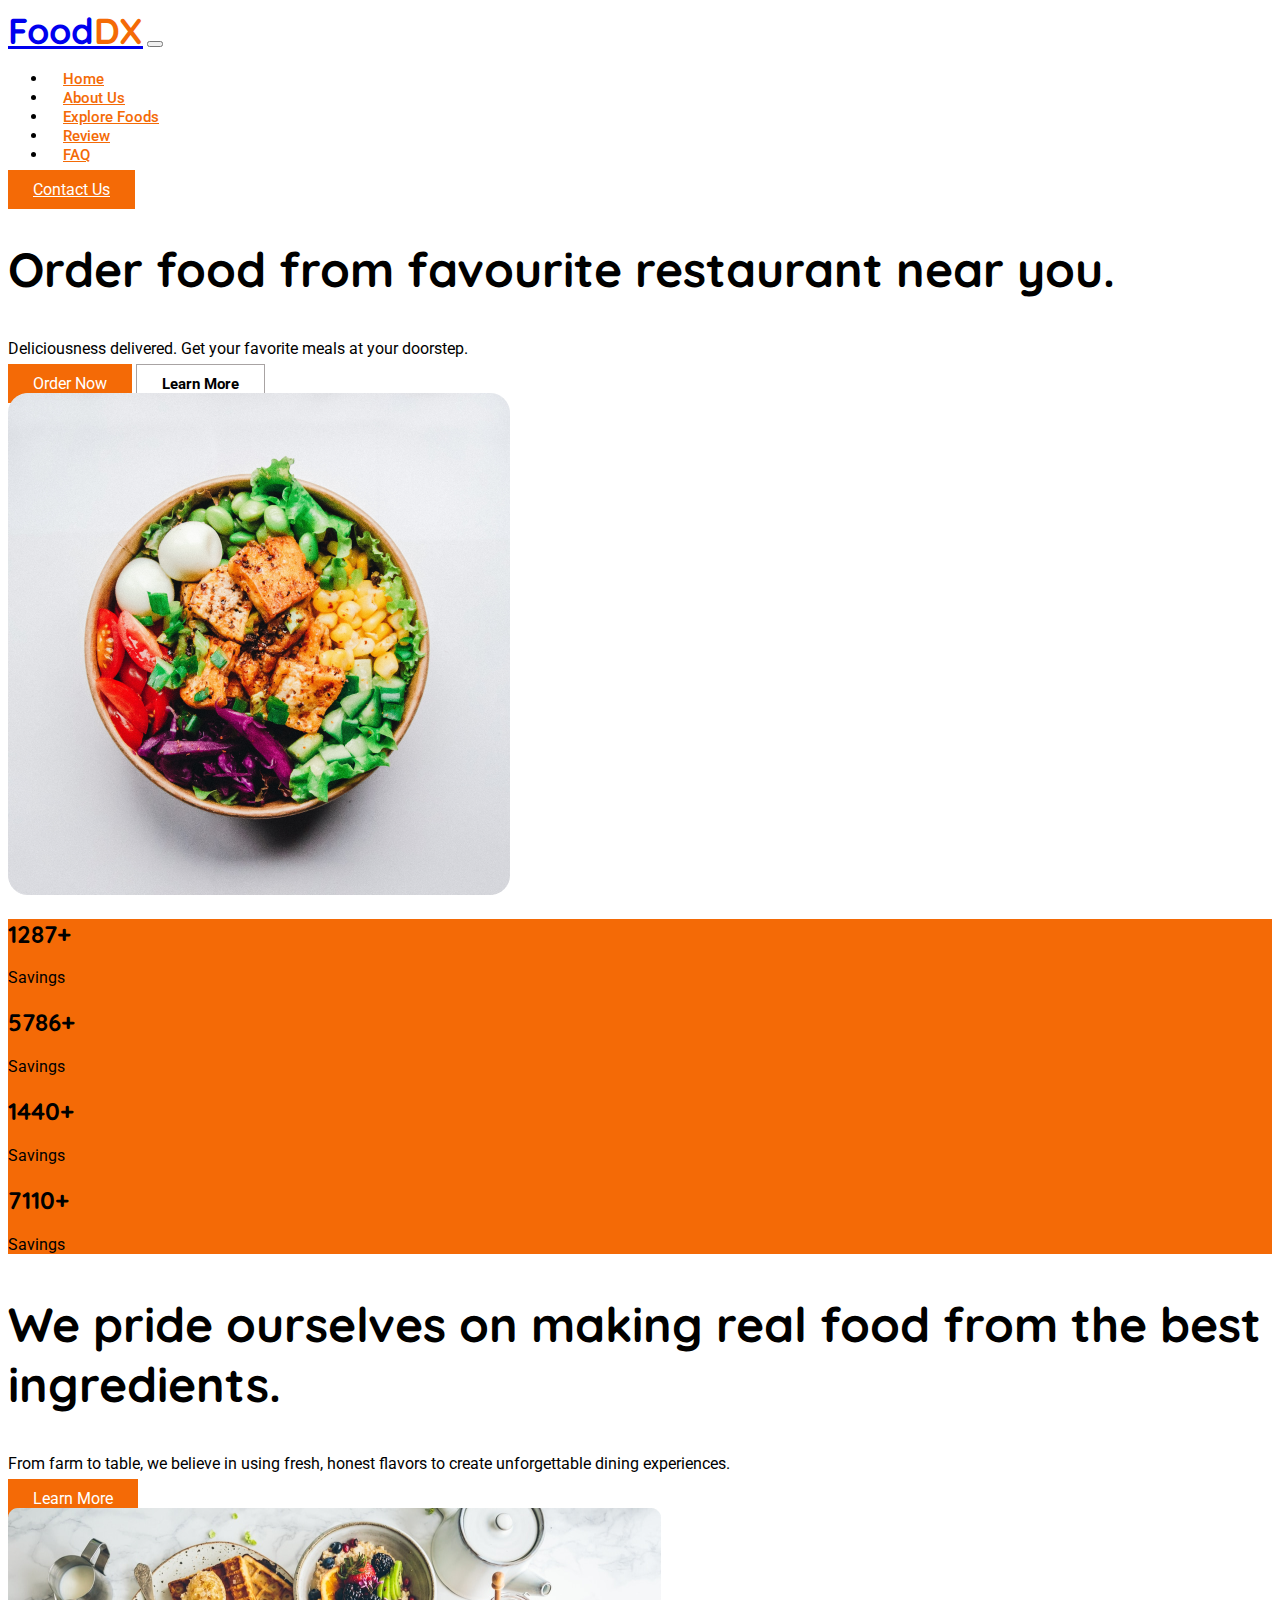
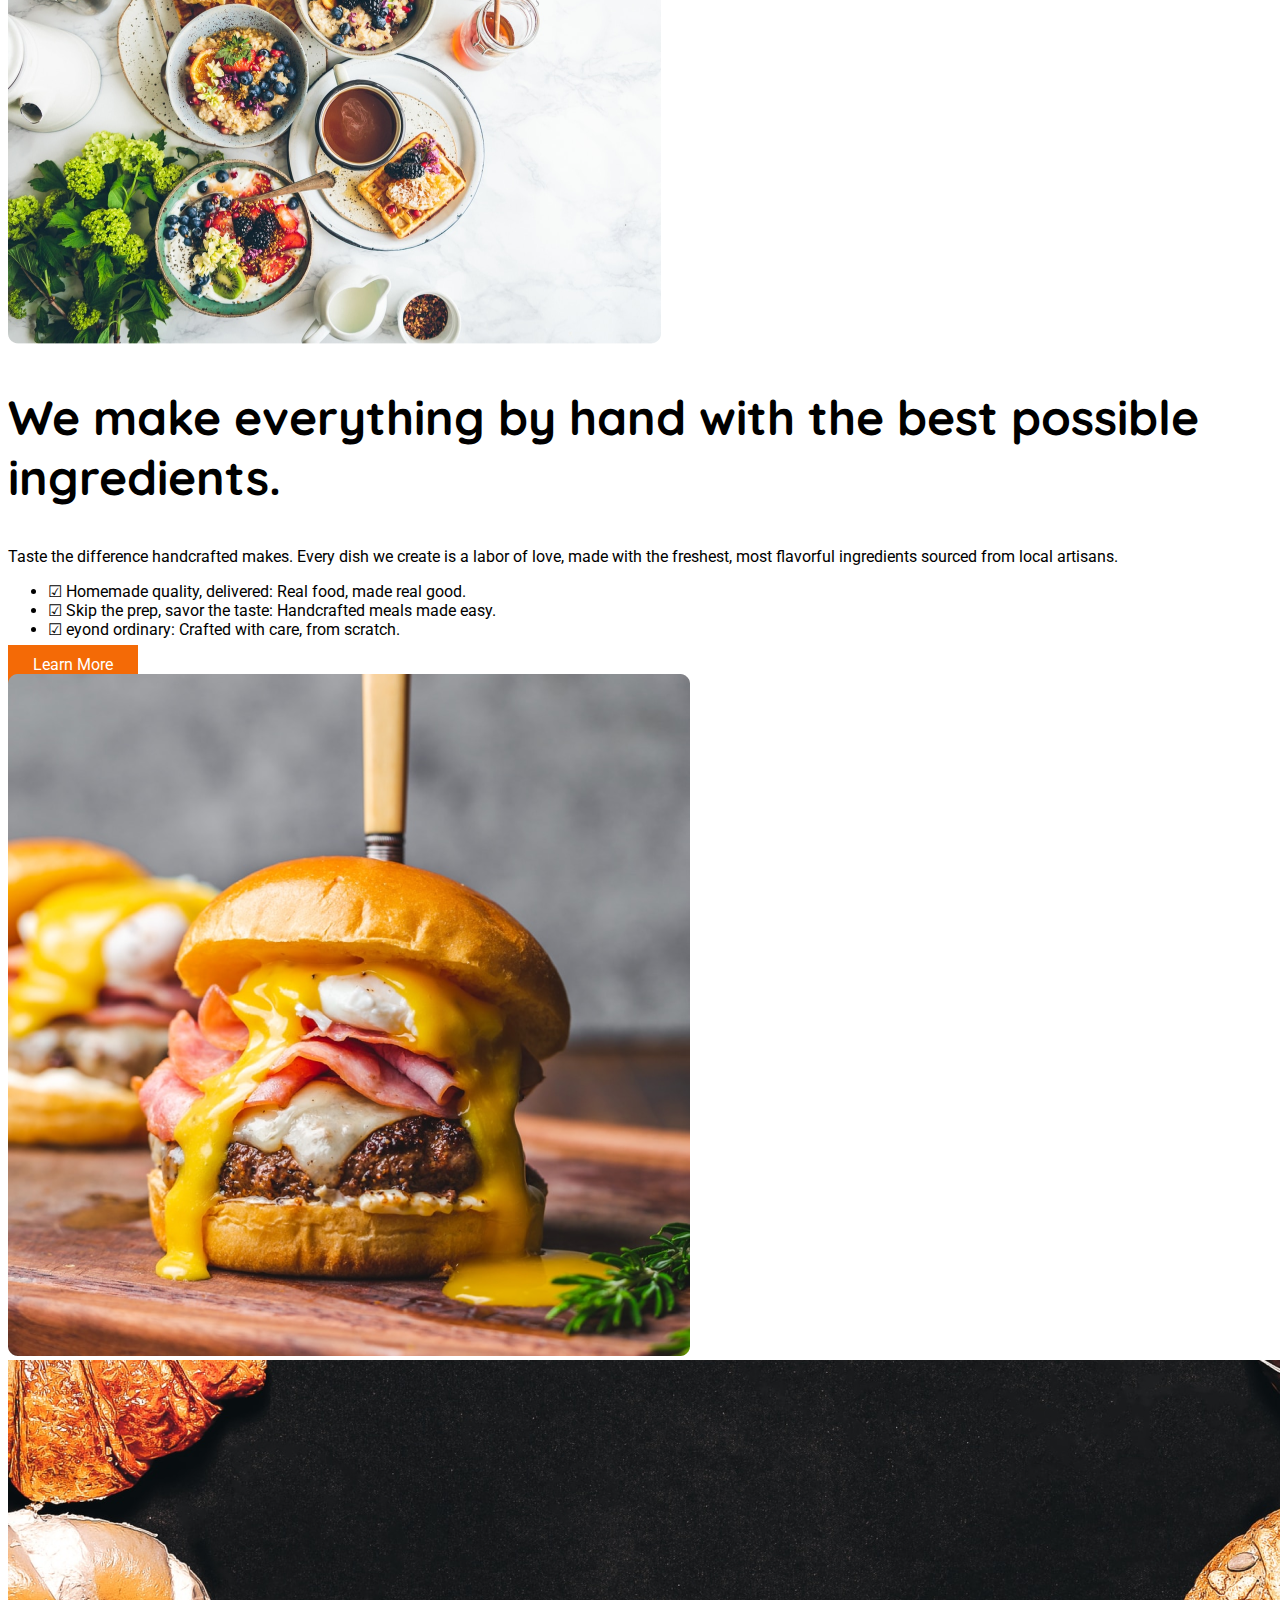
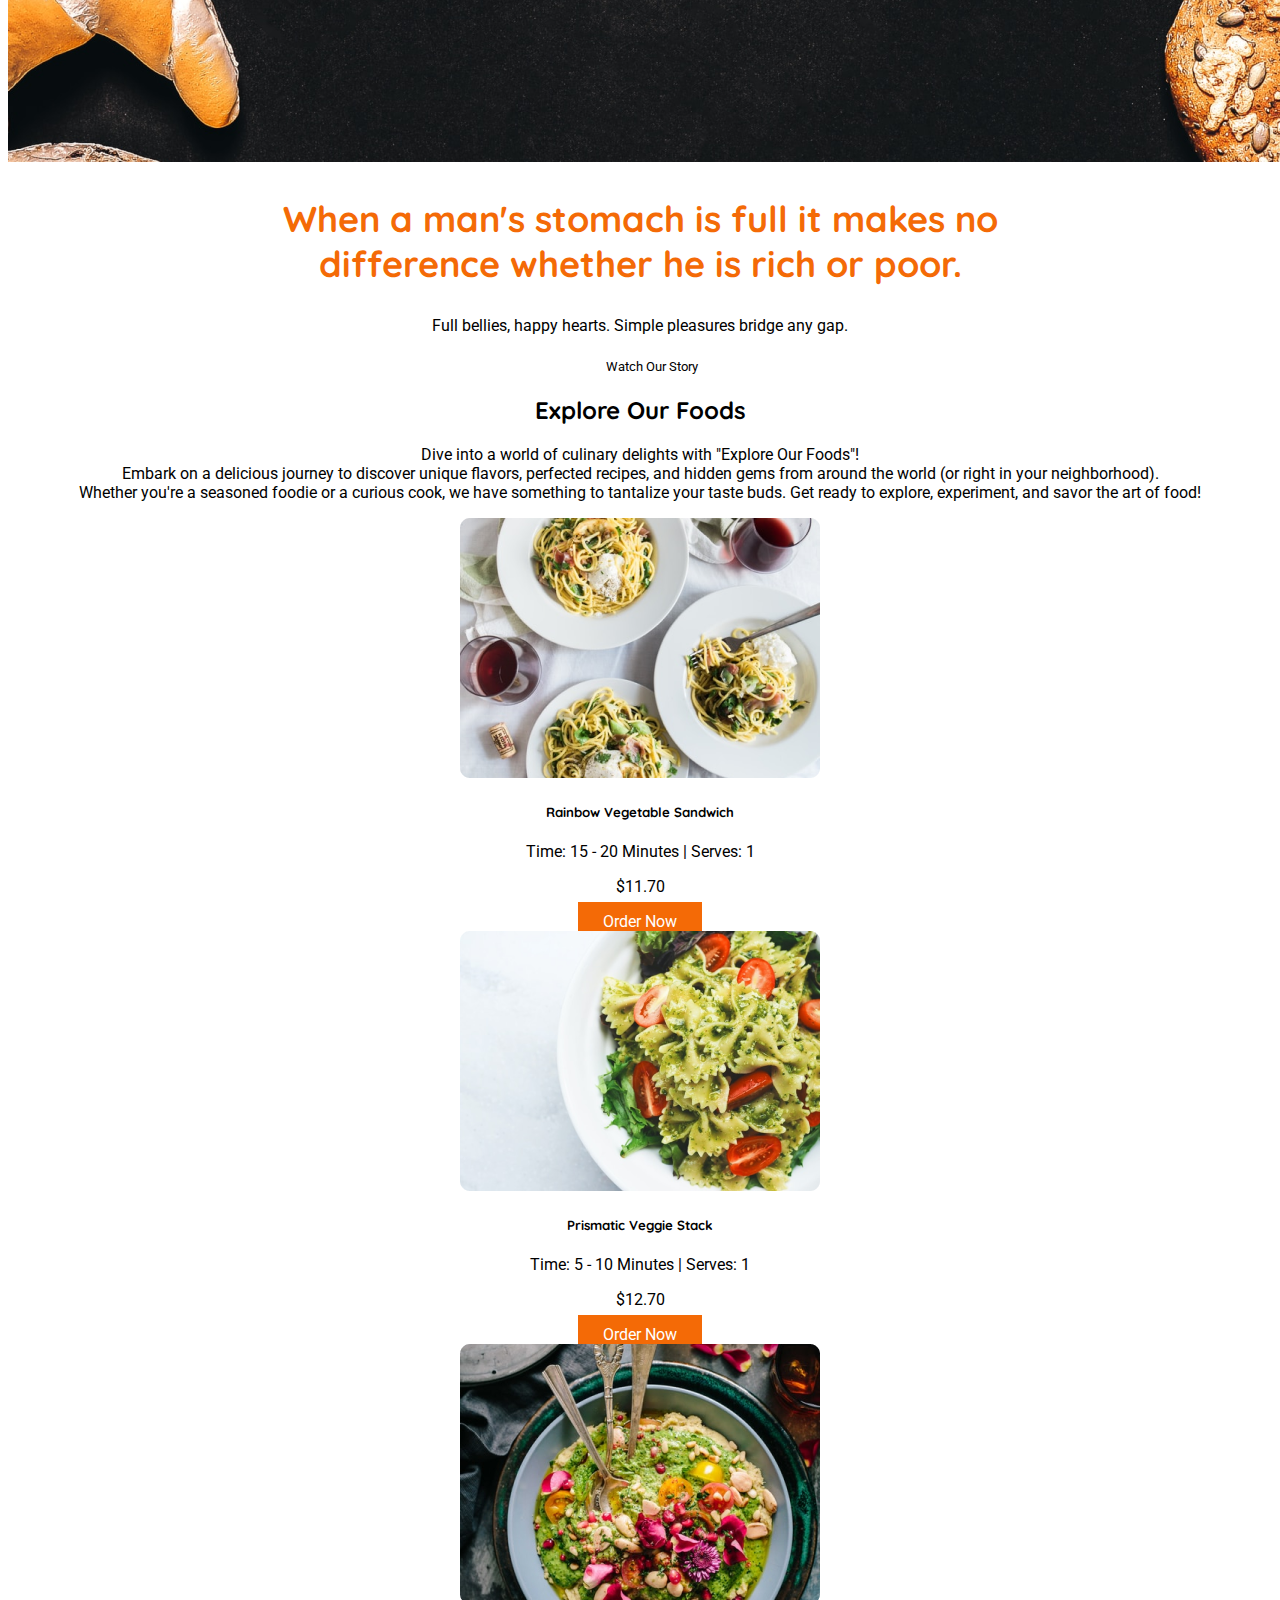
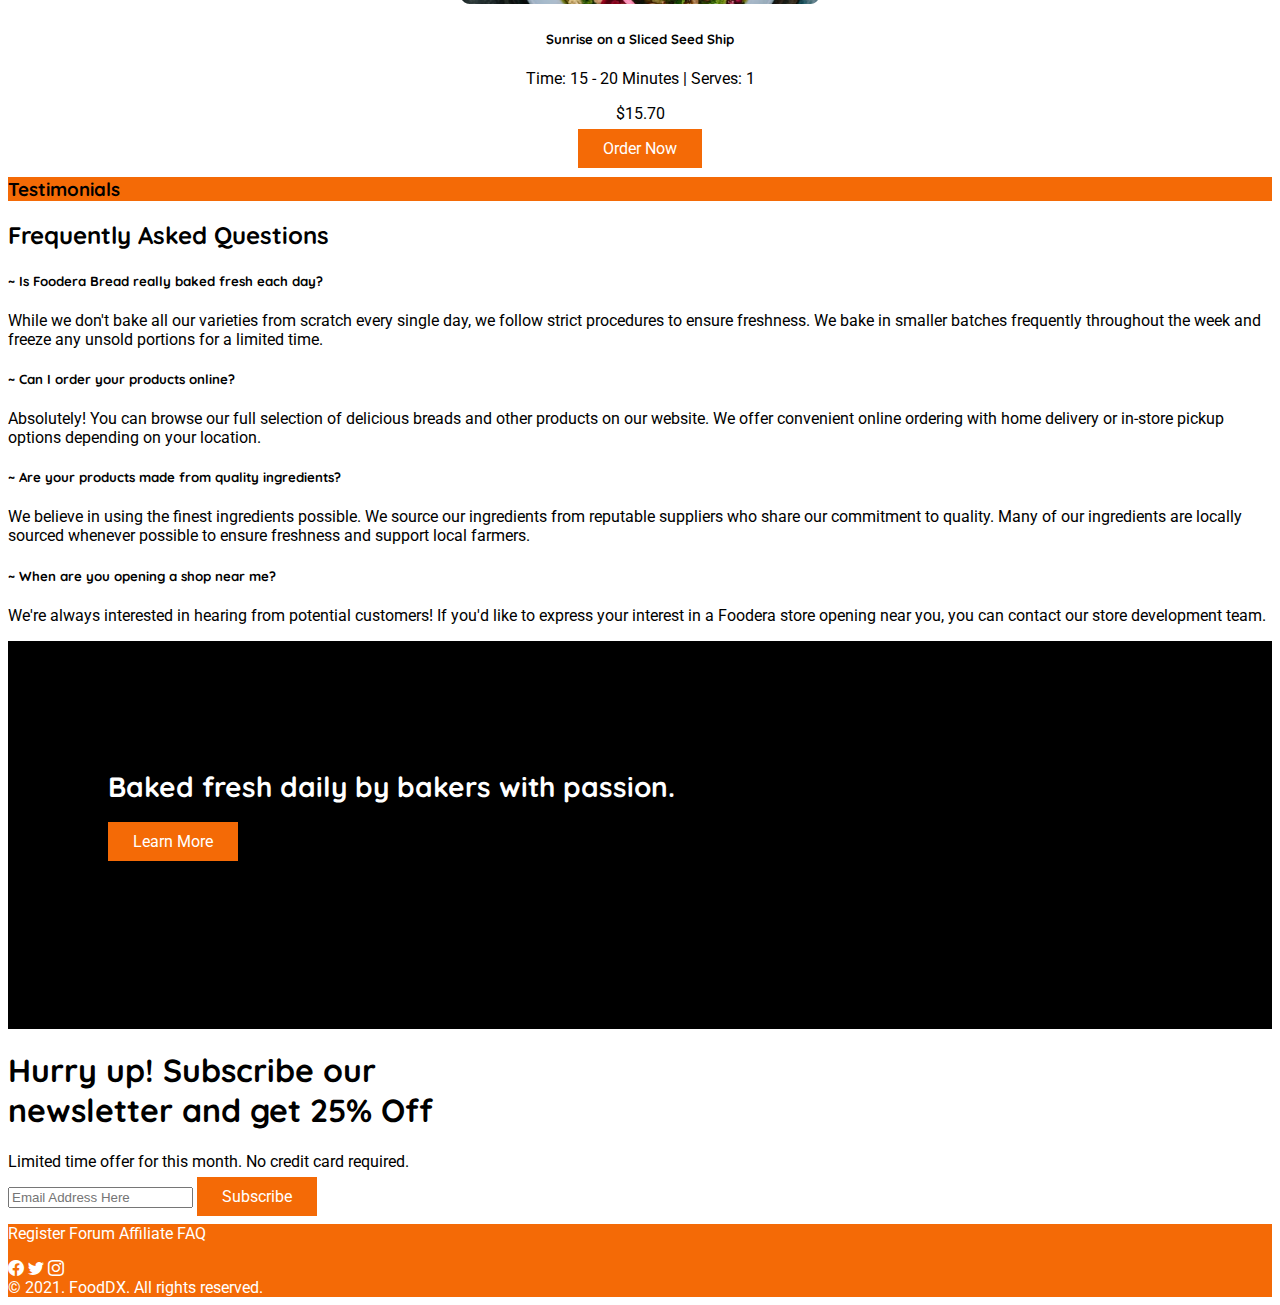
<file: index.html>
<!doctype html>
<html lang="en">
  <head>
    <meta charset="utf-8">
    <meta name="viewport" content="width=device-width, initial-scale=1">
    <title>FoodDX</title>
    <link rel="stylesheet" href="https://cdnjs.cloudflare.com/ajax/libs/OwlCarousel2/2.3.4/assets/owl.carousel.min.css">
    <link rel="stylesheet" href="https://cdn.jsdelivr.net/npm/bootstrap-icons@1.10.2/font/bootstrap-icons.css">
    <link href="https://cdn.jsdelivr.net/npm/bootstrap@5.2.3/dist/css/bootstrap.min.css" rel="stylesheet" integrity="sha384-rbsA2VBKQhggwzxH7pPCaAqO46MgnOM80zW1RWuH61DGLwZJEdK2Kadq2F9CUG65" crossorigin="anonymous">
    <link rel="stylesheet" href="style.css">
    </head>
  
    <body>
    <nav class="navbar navbar-expand-lg bg-light">
        <div class="container">
          <a class="navbar-brand" href="#">Food<span>DX</span></a>
          <button class="navbar-toggler" type="button" data-bs-toggle="collapse" data-bs-target="#navbarSupportedContent" aria-controls="navbarSupportedContent" aria-expanded="false" aria-label="Toggle navigation">
            <span class="navbar-toggler-icon"></span>
          </button>
          <div class="collapse navbar-collapse" id="navbarSupportedContent">
            <ul class="navbar-nav ms-auto mb-2 mb-lg-0">
              <li class="nav-item">
                <a class="nav-link active" aria-current="page" href="#">Home</a>
              </li>
              <li class="nav-item">
                <a class="nav-link" href="aboutus.html"> About Us    </a>
              </li>
              <li class="nav-item">
                <a class="nav-link" href="#">      Explore Foods      </a>
              </li>
              <li class="nav-item">
                <a class="nav-link" href="#"> Review</a>
              </li>
              <li class="nav-item">
                <a class="nav-link" href="#">FAQ</a>
              </li>
             </ul>
            <form class="d-flex" role="search">
              <a class="btn btn-warning ms-5" type="submit" href="contact.html">Contact Us</a>
            </form>
          </div>
        </div>
    </nav>
    
    <section class="banner py-5">
        <div class="container">
            <div class="row align-items-center">
                <div class="col-lg-6 order-2 order-lg-1">
                    <h2> Order food from favourite restaurant near you.</h2>
                      <p class="text-secondary py-4">Deliciousness delivered. Get your favorite meals at your doorstep. </p> 
                      <a class="btn btn-warning">Order Now</a>
                      <a class="btn btn-warning1">Learn More</a>
                </div>
                <div class="col-lg-6 order-1 order-lg-2">
                    <img src="img/topimage.png" alt="" class="w-100">
                </div>
            </div>
        </div>
    </section>
    
    <section class="counter text-center text-light pt-4">
        <div class="container">
            <div class="row">
                <div class="col-lg-3">
                    <h2>1287+</h2>
                    <p>Savings</p>
                </div>
                <div class="col-lg-3">
                    <h2>5786+</h2>
                    <p>Savings</p>
                </div>
                <div class="col-lg-3">
                    <h2>1440+</h2>
                    <p>Savings</p>
                </div>
                <div class="col-lg-3">
                    <h2>7110+</h2>
                    <p>Savings</p>
                </div>
            </div>
        </div>
    </section>

    <section class="banner py-5">
        <div class="container">
            <div class="row align-items-center py-5">
                <div class="col-lg-6 order-2 order-lg-2">
                    <h2> We pride ourselves on making real food from the best ingredients.</h2>
                      <p class="text-secondary py-4">From farm to table, we believe in using fresh, honest flavors to create unforgettable dining experiences. </p> 
                      <a class="btn btn-warning">Learn More</a>
                </div>
                <div class="col-lg-6 order-1 order-lg-1">
                    <img src="img/din.png" alt="" class="w-100">
                </div>
            </div>
        </div>
    </section>

    <section class="banner py-5">
        <div class="container">
            <div class="row align-items-center">
                <div class="col-lg-6 order-2 order-lg-1">
                    <h2>We make everything by hand with the best possible ingredients.</h2>
                      <p class="text-secondary py-4">Taste the difference handcrafted makes. Every dish we create is a labor of love, made with the freshest, most flavorful ingredients sourced from local artisans. </p> 
                         <ul class="list-unstyled">
                            <li>☑ Homemade quality, delivered: Real food, made real good.</li>
                            <li>☑ Skip the prep, savor the taste: Handcrafted meals made easy. </li>
                            <li>☑ eyond ordinary: Crafted with care, from scratch.</li>
                         </ul>
                      <a class="btn btn-warning">Learn More</a>
               </div>
                <div class="col-lg-6 order-1 order-lg-2">
                    <img src="img/bur.png" alt="" class="w-100">
                </div>
            </div>
        </div>
    </section>

    <section class="photo">
        <div class="card text-bg-dark">
            <img src="img/bg.png" class="card-img" alt="...">
            <div class="card-img-overlay">
              <h2 class="card-title py-4">When a man's stomach is full it makes no <br>
                difference whether he is rich or poor.</h2>
              <p class="card-text">Full bellies, happy hearts. Simple pleasures bridge any gap.
            <p class="card-text"><small><img src="img/Vector.png" alt=""> Watch Our Story</small></p>
            </div>
          </div>
    </section>

    <section class="options text-center py-5">
        <div class="container">
        <h2>Explore Our Foods </h2>
        <p>Dive into a world of culinary delights with "Explore Our Foods"! <br> Embark on a delicious journey to discover unique flavors, perfected recipes, and hidden gems from around the world (or right in your neighborhood).  <br> Whether you're a seasoned foodie or a curious cook, we have something to tantalize your taste buds. Get ready to explore, experiment, and savor the art of food!</p>
            <div class="row py-5">
                <div class="col-lg-4">
                    <img src="img/1.png" class="a py-3" alt="">
                    <h5> <strong> Rainbow Vegetable Sandwich</strong></h5>
                    <p>Time: 15 - 20 Minutes | Serves: 1</p>
                    <p>  $11.70 </p>
                    <a class="btn btn-warning">Order Now</a>
                </div>
                <div class="col-lg-4">
                    <img src="img/2.png" class="a py-3" alt="">
                    <h5> <strong> Prismatic Veggie Stack</strong></h5>
                    <p>Time: 5 - 10 Minutes | Serves: 1</p>
                    <p>  $12.70 </p>
                    <a class="btn btn-warning">Order Now</a>
                </div>
                <div class="col-lg-4">
                    <img src="img/3.png" class="a py-3" alt="">
                    <h5> <strong> Sunrise on a Sliced Seed Ship </strong></h5>
                    <p>Time: 15 - 20 Minutes | Serves: 1</p>
                    <p> $15.70 </p>
                    <a class="btn btn-warning">Order Now</a>
                </div>
            </div>
        </div>
    </section>

    <section class="clients py-5 text-center text-light">
        <h3>Testimonials</h3>
        <div class="owl-carousel one">
            <div class="item">
                <img src="img/photo4.jpg" alt="Customer Image" class="testimonial-avatar">
                <p class="testimonial-text">"This is a great place to get fresh and delicious food! I love their seasonal options." - John Smith</p>
              </div>
              <div class="item">
                <img src="img/photo2.jpg" alt="Customer Image" class="testimonial-avatar">
                <p class="testimonial-text">"The food arrived fresh and delicious. It tasted just like it did at the 5 star hotel!" - Priya Sharma</p>
              </div>
              <div class="item">
                <img src="img/photo3.jpg" alt="Customer Image" class="testimonial-avatar">
                <p class="testimonial-text">"FoodDX offers a wide range of restaurants to choose from, so I can always find something I'm craving." - Paris John</p>
              </div>
              <div class="item">
                <img src="img/img1.jpg" alt="Customer Image" class="testimonial-avatar">
                <p class="testimonial-text">"The delivery was incredibly fast! My food arrived hot and fresh." - Mike </p>
              </div>
              <div class="item">
                <img src="img/img2.jpg" alt="Customer Image" class="testimonial-avatar">
                <p class="testimonial-text">"I had a question about my order, and the FoodDX customer service team was very helpful and responsive." - Seema </p>
              </div>
          </div>
    </section>

    <section class="question">
        <div class="container">
        <h2 class="Q text-center py-5"> <strong> Frequently Asked Questions</strong></h2>
        <div class="row">
            <div class="col-lg-6">
                <h5>~ Is Foodera Bread really baked fresh each day?</h5>
                <p> While we don't bake all our varieties from scratch every single day, 
                    we follow strict procedures to ensure freshness. We bake in smaller batches frequently throughout the week and 
                    freeze any unsold portions for a limited time.</p>
                <h5>~ Can I order your products online?</h5>
                <p>Absolutely! You can browse our full selection of delicious breads and other products on our website. 
                    We offer convenient online ordering with home delivery or in-store pickup options depending on your location.</p>
            </div>
            <div class="col-lg-6">
                <h5>~ Are your products made from quality ingredients? </h5>
                <p>We believe in using the finest ingredients possible. We source our ingredients from reputable suppliers
                     who share our commitment to quality. Many of our ingredients are locally sourced whenever possible to
                      ensure freshness and support local farmers.</p>
                <h5>~ When are you opening a shop near me?</h5>
                <p>We're always interested in hearing from potential customers! If you'd like to express your interest 
                    in a Foodera store opening near you, you can contact our store development team.</p>
            </div>
        </div>
        </div>
    </section>

    <section class="ban">
        <div class="container">
        <div class="row">
            <div class="col-lg-6">
                <p>Baked fresh daily by bakers with passion.</p>
            </div>
            <div class="col-lg-6 text-center">
                <a class="btn btn-warning ">Learn More</a>
            </div>
        </div>
        </div>
    </section>

    <section class="w text-center py-5">
        <div class="container">
        <h1> <strong>Hurry up! Subscribe our <br> newsletter and get 25% Off </strong> </h1>
        <p>Limited time offer for this month. No credit card required.</p>
        <div class="input-group mb-3">
            <input type="text" class="form-control" placeholder="Email Address Here" aria-label="Username">
         <a class="btn btn-warning ">Subscribe </a> </div>
    </div>
    </section>

    <footer class="footer text-center">
        <div class="container">
            <div class="row">
                <p>Register  Forum  Affiliate  FAQ</p>         
            </div>
            <div class="row">
                <i class="bi bi-facebook"></i>
                <i class="bi bi-twitter"></i>
                <i class="bi bi-instagram"></i>
            </div>
            <di v class="row">© 2021. FoodDX. All rights reserved.</div>
        </div>
    </footer>

    <script src="https://cdn.jsdelivr.net/npm/bootstrap@5.2.3/dist/js/bootstrap.bundle.min.js" 
    integrity="sha384-kenU1KFdBIe4zVF0s0G1M5b4hcpxyD9F7jL+jjXkk+Q2h455rYXK/7HAuoJl+0I4" crossorigin="anonymous"></script>
    <script src="https://code.jquery.com/jquery-3.6.2.min.js"></script>
    <script src="https://cdnjs.cloudflare.com/ajax/libs/OwlCarousel2/2.3.4/owl.carousel.min.js"></script>
    

  </body>
</html>
</file>
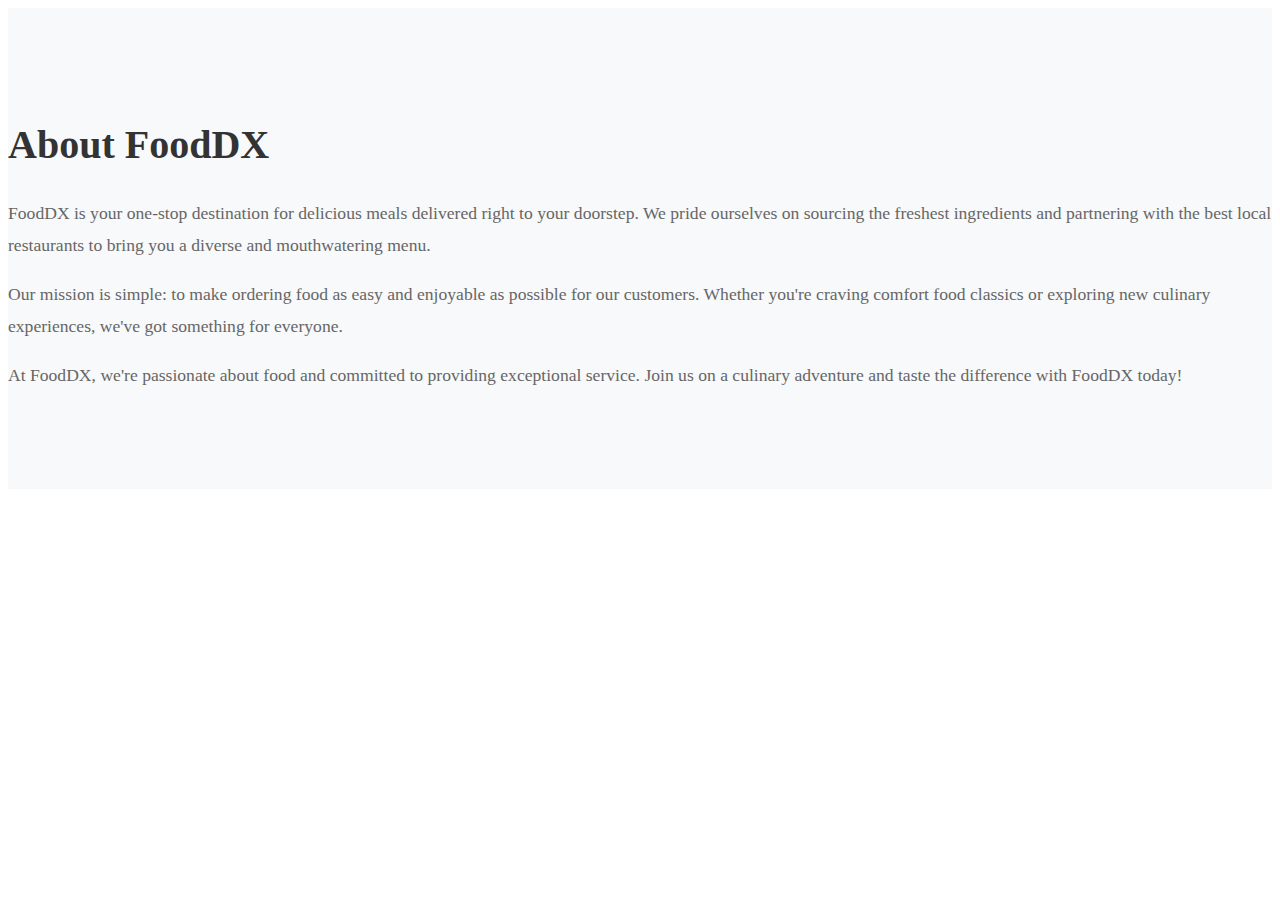
<file: aboutus.html>
<!DOCTYPE html>
<html lang="en">
<head>
    <meta charset="UTF-8">
    <meta name="viewport" content="width=device-width, initial-scale=1.0">
    <title>Document</title>
    <style>/* Style for the About Us section */
        .about-us {
            background-color: #f8f9fa; /* Light gray background */
            padding: 80px 0; /* Add padding to the top and bottom */
        }
        
        .about-us h2 {
            font-size: 2.5rem; /* Larger font size for the section title */
            margin-bottom: 30px; /* Add space below the title */
            color: #333; /* Dark text color */
        }
        
        .about-us p {
            font-size: 1.1rem; /* Normal font size for paragraphs */
            line-height: 1.8; /* Increase line height for better readability */
            color: #666; /* Medium gray text color */
        }
        
        .about-us img {
            width: 100%; /* Make the image responsive within its container */
            border-radius: 8px; /* Add a slight border radius for rounded corners */
            box-shadow: 0 2px 4px rgba(0, 0, 0, 0.1); /* Add a subtle shadow for depth */
        }
        </style>
</head>
<body>
    <section class="about-us py-5">
        <div class="container">
            <div class="row">
                <div class="col-lg-6">
                    <h2>About FoodDX</h2>
                    <p>
                        FoodDX is your one-stop destination for delicious meals delivered right to your doorstep. 
                        We pride ourselves on sourcing the freshest ingredients and partnering with the best local restaurants 
                        to bring you a diverse and mouthwatering menu.
                    </p>
                    <p>
                        Our mission is simple: to make ordering food as easy and enjoyable as possible for our customers. 
                        Whether you're craving comfort food classics or exploring new culinary experiences, 
                        we've got something for everyone.
                    </p>
                    <p>
                        At FoodDX, we're passionate about food and committed to providing exceptional service. 
                        Join us on a culinary adventure and taste the difference with FoodDX today!
                    </p>
                </div>
            </div>
        </div>
    </section>
</body>
</html>
</file>
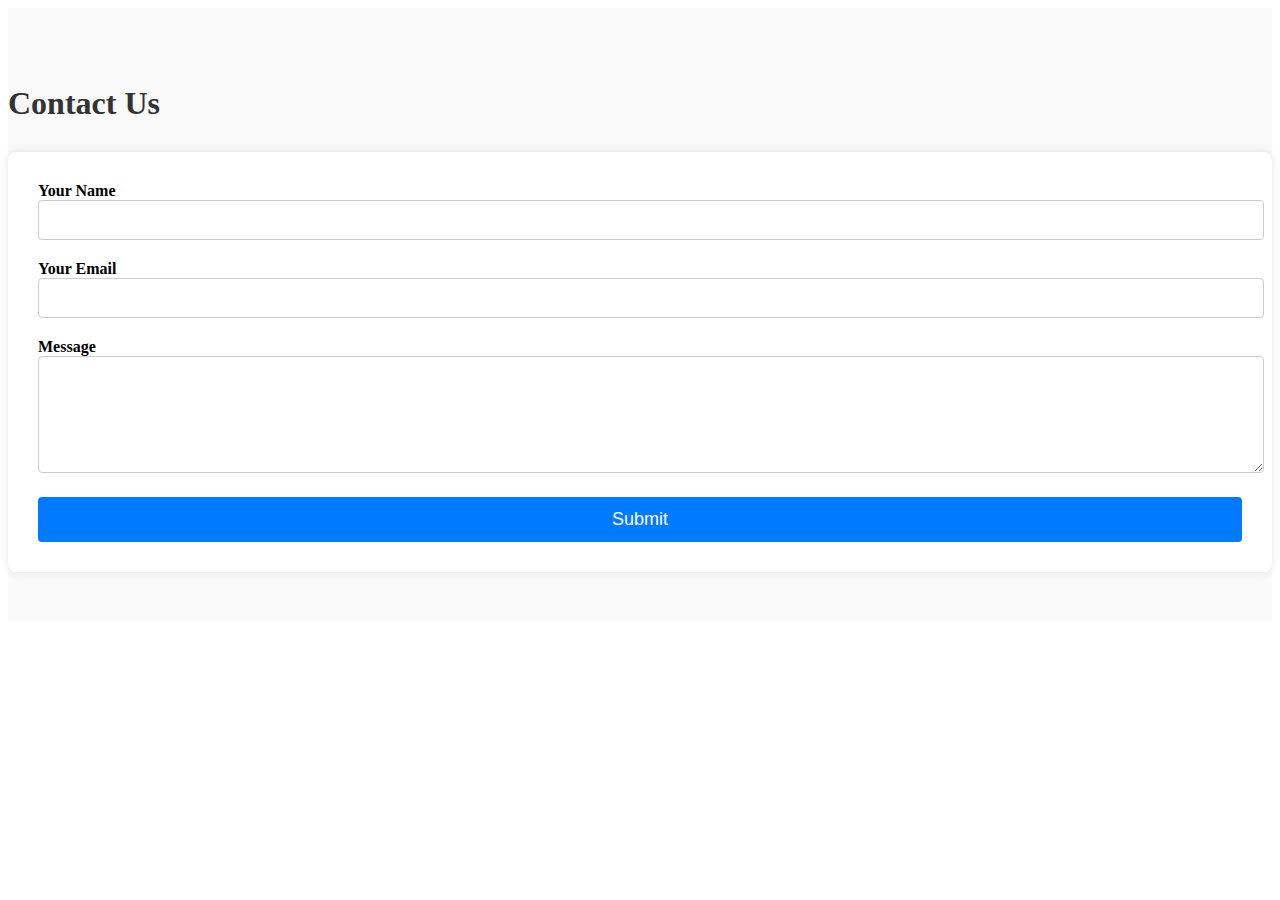
<file: contact.html>
<!DOCTYPE html>
<html lang="en">
<head>
    <meta charset="UTF-8">
    <meta name="viewport" content="width=device-width, initial-scale=1.0">
    <title>Document</title>
    <style>
        
.contact-form {
    background-color: #f9f9f9;
    padding: 50px 0;
}

.contact-form h2 {
    color: #333;
    font-size: 32px;
    font-weight: bold;
    margin-bottom: 30px;
}

.contact-form form {
    background-color: #fff;
    border-radius: 8px;
    padding: 30px;
    box-shadow: 0px 0px 10px rgba(0, 0, 0, 0.1);
}

.contact-form label {
    font-weight: bold;
}

.contact-form input[type="text"],
.contact-form input[type="email"],
.contact-form textarea {
    width: 100%;
    padding: 10px;
    margin-bottom: 20px;
    border: 1px solid #ccc;
    border-radius: 4px;
    font-size: 16px;
}

.contact-form textarea {
    resize: vertical;
}

.contact-form button[type="submit"] {
    width: 100%;
    padding: 12px 20px;
    border: none;
    border-radius: 4px;
    background-color: #007bff;
    color: #fff;
    font-size: 18px;
    cursor: pointer;
    transition: background-color 0.3s ease;
}

.contact-form button[type="submit"]:hover {
    background-color: #0056b3;
}

    </style>
</head>
<body>
    <section class="contact-form py-5">
        <div class="container">
            <div class="row justify-content-center">
                <div class="col-lg-6">
                    <h2 class="text-center mb-4">Contact Us</h2>
                    <form id="contactForm" action="#" method="post">
                        <div class="mb-3">
                            <label for="name" class="form-label">Your Name</label>
                            <input type="text" class="form-control" id="name" name="name" required>
                        </div>
                        <div class="mb-3">
                            <label for="email" class="form-label">Your Email</label>
                            <input type="email" class="form-control" id="email" name="email" required>
                        </div>
                        <div class="mb-3">
                            <label for="message" class="form-label">Message</label>
                            <textarea class="form-control" id="message" name="message" rows="5" required></textarea>
                        </div>
                        <div class="text-center">
                            <button type="submit" class="btn btn-primary">Submit</button>
                        </div>
                    </form>
                </div>
            </div>
        </div>
    </section>
    
</body>
</html>
</file>
<file: style.css>
@import url("https://fonts.googleapis.com/css2?family=Quicksand:wght@300;400;500;600;700&family=Roboto:wght@100;300;400;500;700;900&display=swap");
body {
  font-family: "Roboto", sans-serif;
}

h1, h2, h3, h4, h5, h6 {
  font-family: "Quicksand", sans-serif;
}

.navbar-brand {
  font-family: "Quicksand";
  font-style: normal;
  font-weight: 700;
  font-size: 36px;
}
.navbar-brand span {
  color: #F46A06;
}

.navbar-expand-lg .navbar-nav .nav-link {
  font-family: "Roboto";
  font-style: normal;
  font-weight: 500;
  font-size: 15px;
  color: #F46A06;
  padding: 10px 15px;
}

.btn-warning {
  background: #F46A06;
  color: white;
  padding: 10px 25px;
}

.btn-warning1 {
  background: white;
  color: black;
  border: 1px solid rgb(168, 163, 163);
  font-family: "Roboto";
  font-style: normal;
  font-weight: 700;
  font-size: 15px;
  padding: 10px 25px;
}

.banner h2 {
  font-weight: 700;
  font-size: 48px;
}

.counter {
  background: #F46A06;
}

.card-img-overlay {
  top: 70px;
  text-align: center;
}
.card-img-overlay h2 {
  font-family: "Quicksand";
  font-style: normal;
  font-weight: 700;
  font-size: 36px;
  color: #F46A06;
}
.card-img-overlay p {
  font-family: "Roboto";
  font-style: normal;
  font-weight: 400;
  font-size: 16px;
}

.options {
  text-align: center;
}

.clients {
  background: #F46A06;
}

.question h5 {
  font-weight: bolder;
}

.ban {
  background: black;
  height: 188px;
  left: 0px;
  padding: 100px;
  -webkit-box-align: center;
      -ms-flex-align: center;
          align-items: center;
}
.ban p {
  font-family: "Quicksand";
  font-style: normal;
  font-weight: 700;
  font-size: 28px;
  color: white;
}

.input-group {
  width: 400px;
  left: 460px;
}

.footer {
  background: #F46A06;
  color: white;
}/*# sourceMappingURL=style.css.map */
</file>
